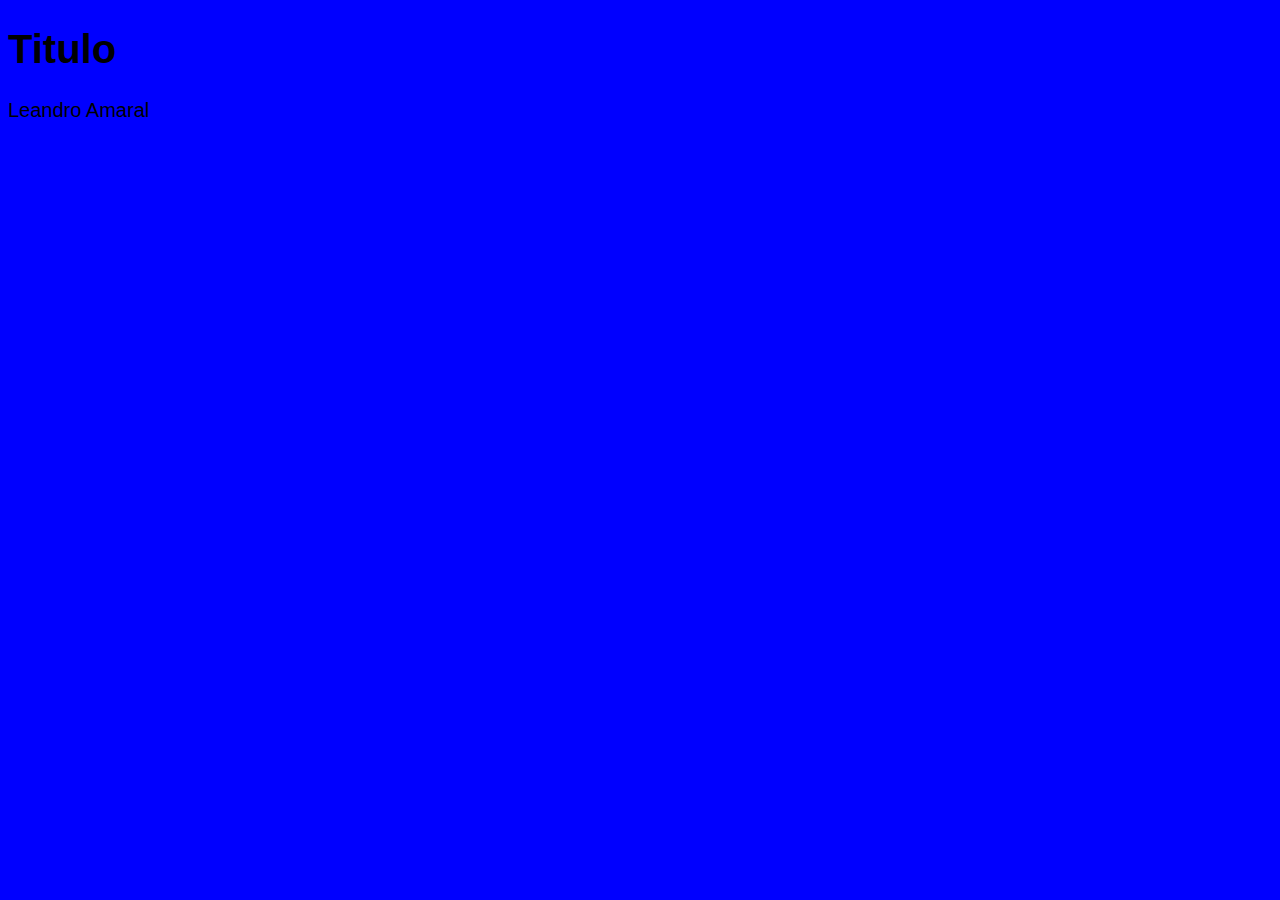
<file: javascript/moduloD/Estilo/index.html>
<!DOCTYPE html>
<html lang="en">

<head>
    <meta charset="UTF-8">
    <meta name="viewport" content="width=device-width, initial-scale=1.0">
    <title>Document</title>
    <link rel="stylesheet" href="estilo.css">
</head>

<body>
    <header>
<h1>Titulo</h1>
    </header>
    <section>
<div></div>
<div></div>
    </section>
    <footer>
<p>Leandro Amaral</p>
    </footer>
</body>

</html>
</file>
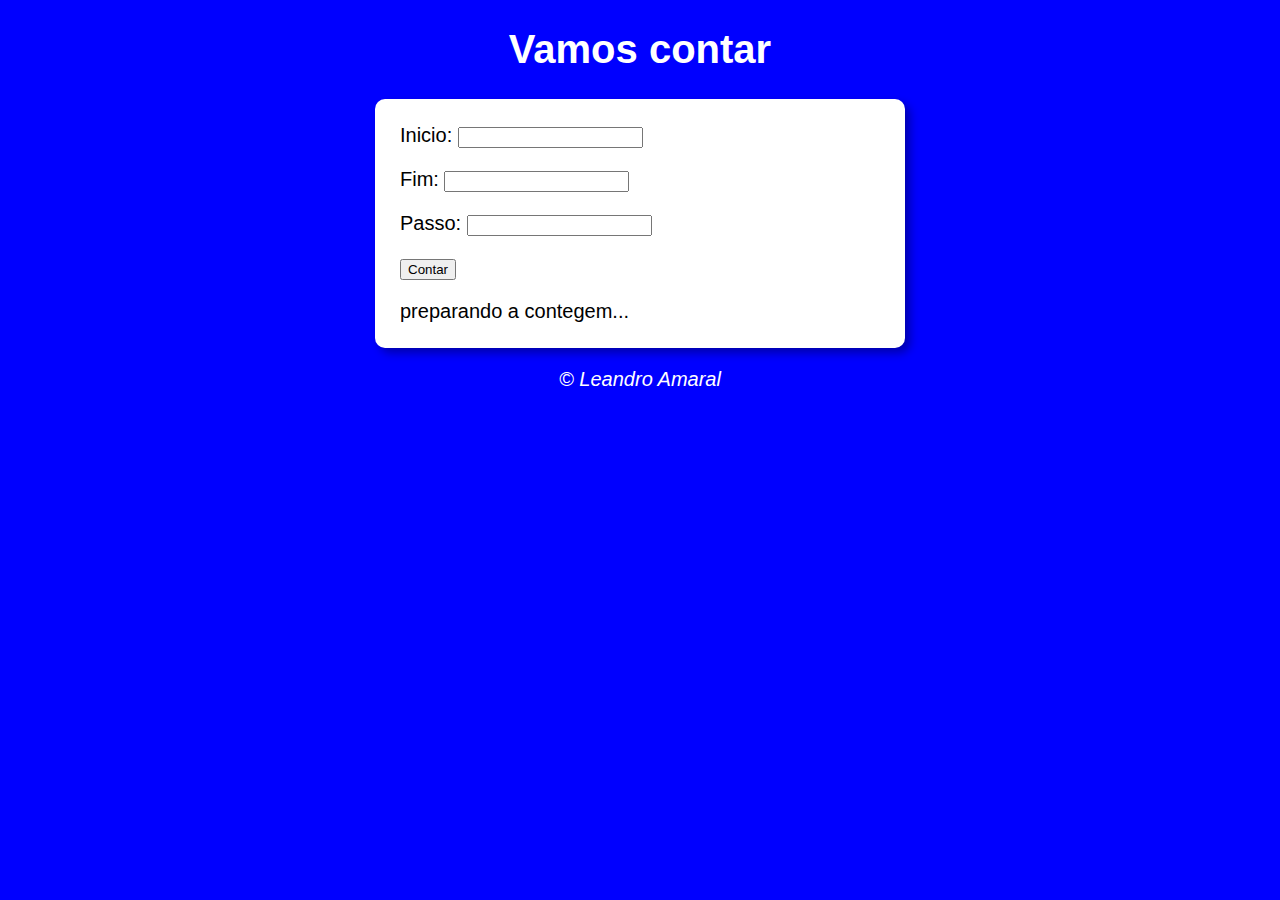
<file: javascript/moduloE/ex003/index.html>
<!DOCTYPE html>
<html lang="en">

<head>
    <meta charset="UTF-8">
    <meta name="viewport" content="width=device-width, initial-scale=1.0">
    <title>contadorxpto</title>
    <link rel="stylesheet" href="estilo.css">
</head>

<body>
    <header>
<h1>Vamos contar</h1>
    </header>
    <section>
<div>Inicio: <input type="number" id="1"></div>
<div>Fim: <input type="number" id="2"></div>
<div>Passo: <input type="number" id="3"></div>
<div><input type="button" value="Contar" onclick="contar()"></div>
<div id="res"> preparando a contegem...</div>
    </section>
    <footer>
<p>© Leandro Amaral</p>
    </footer>
    <script src="codigosjavas.js"></script>
</body>

</html>
</file>
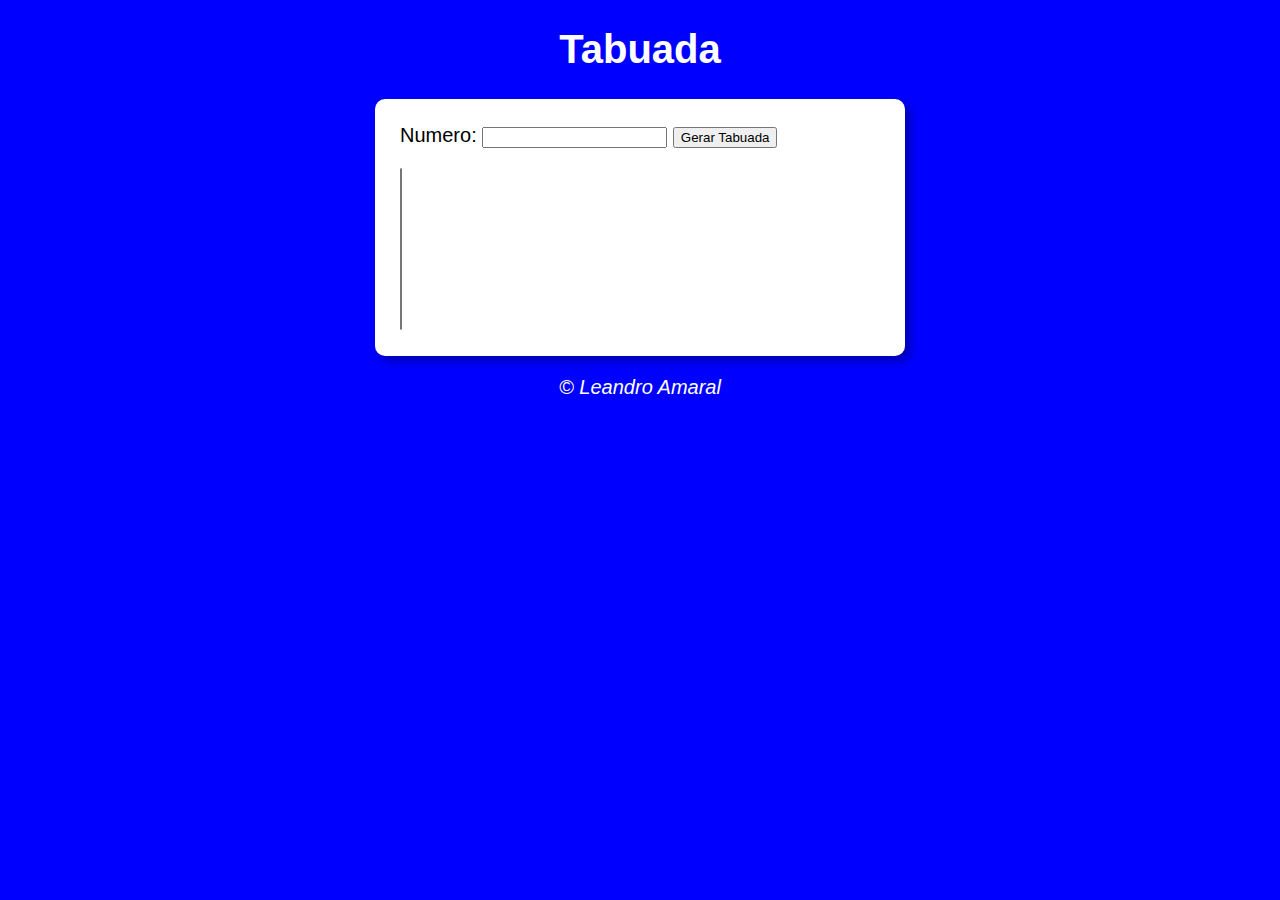
<file: javascript/moduloE/ex004/index.html>
<!DOCTYPE html>
<html lang="en">
  <head>
    <meta charset="UTF-8" />
    <meta name="viewport" content="width=device-width, initial-scale=1.0" />
    <title>Tabuada</title>
    <link rel="stylesheet" href="estilo.css" />
  </head>

  <body>
    <header>
      <h1>Tabuada</h1>
    </header>
    <section>
      <div>
        Numero: <input type="number" name="num" id="txtn" />
        <input type="button" value="Gerar Tabuada" onclick="tabuada()" />
      </div>
      <div>
        <select name="Tabuada" id="seltab" size="10">
        </select>
      </div>
    </section>
    <footer>
      <p>© Leandro Amaral</p>
    </footer>
    <script src="codigosjavas.js"></script>
  </body>
</html>
</file>
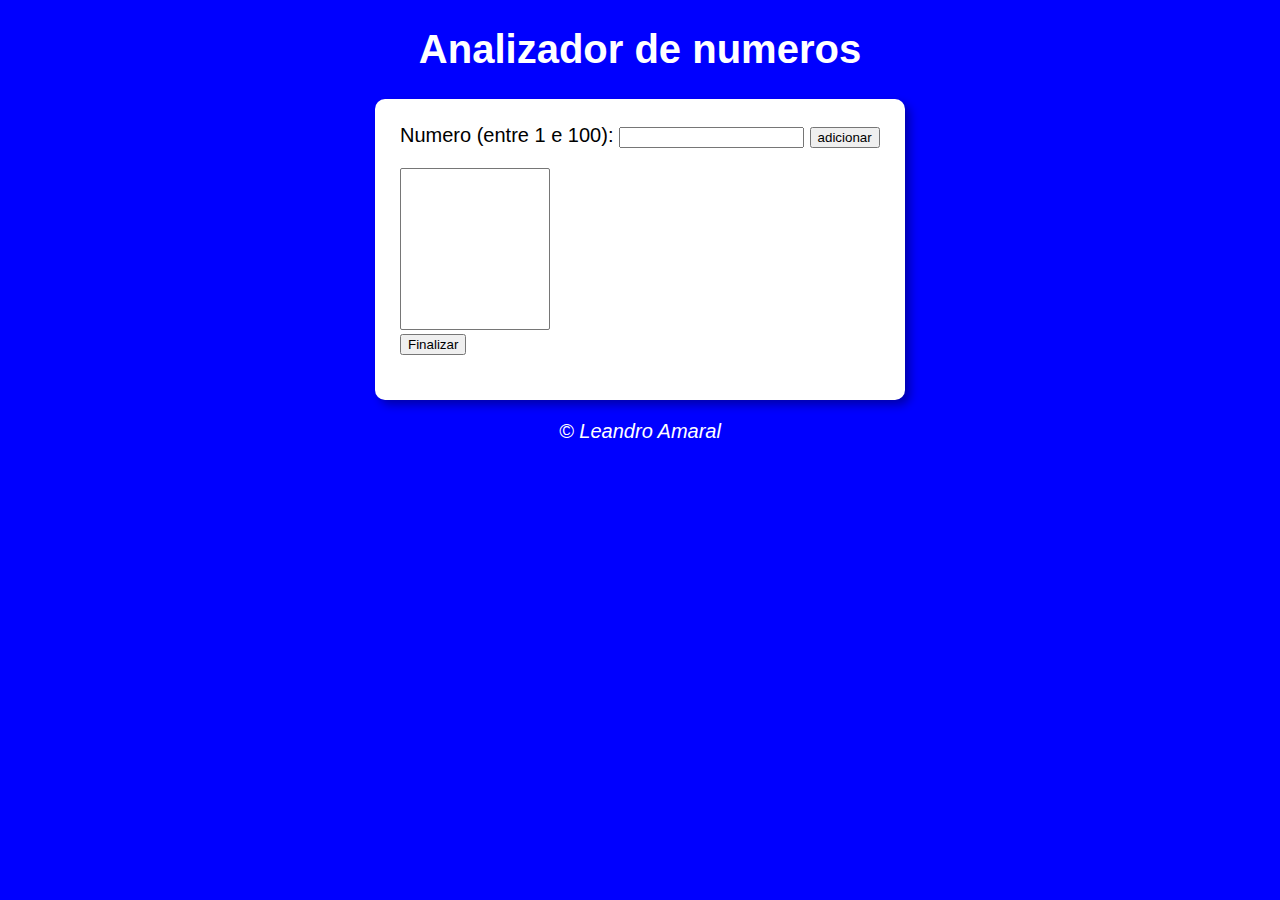
<file: javascript/moduloF/ex004/index.html>
<!DOCTYPE html>
<html lang="en">
  <head>
    <meta charset="UTF-8" />
    <meta name="viewport" content="width=device-width, initial-scale=1.0" />
    <title>Analizador de numeros</title>
    <link rel="stylesheet" href="estilo.css" />
  </head>

  <body>
    <header>
      <h1>Analizador de numeros</h1>
    </header>
    <section>
      <div>
        Numero (entre 1 e 100):
        <input type="number" name="fnum" id="fnum" />
        <input type="button" value="adicionar" onclick="adicionar()" />
      </div>
      <div>
        <select name="flista" id="flista" size="10"></select>
        <br /><input type="button" value="Finalizar" onclick="finalizar()" />
      </div>
      <div id="res"></div>
    </section>
    <footer>
      <p>© Leandro Amaral</p>
    </footer>
    <script src="codigosjavas.js"></script>
  </body>
</html>
</file>
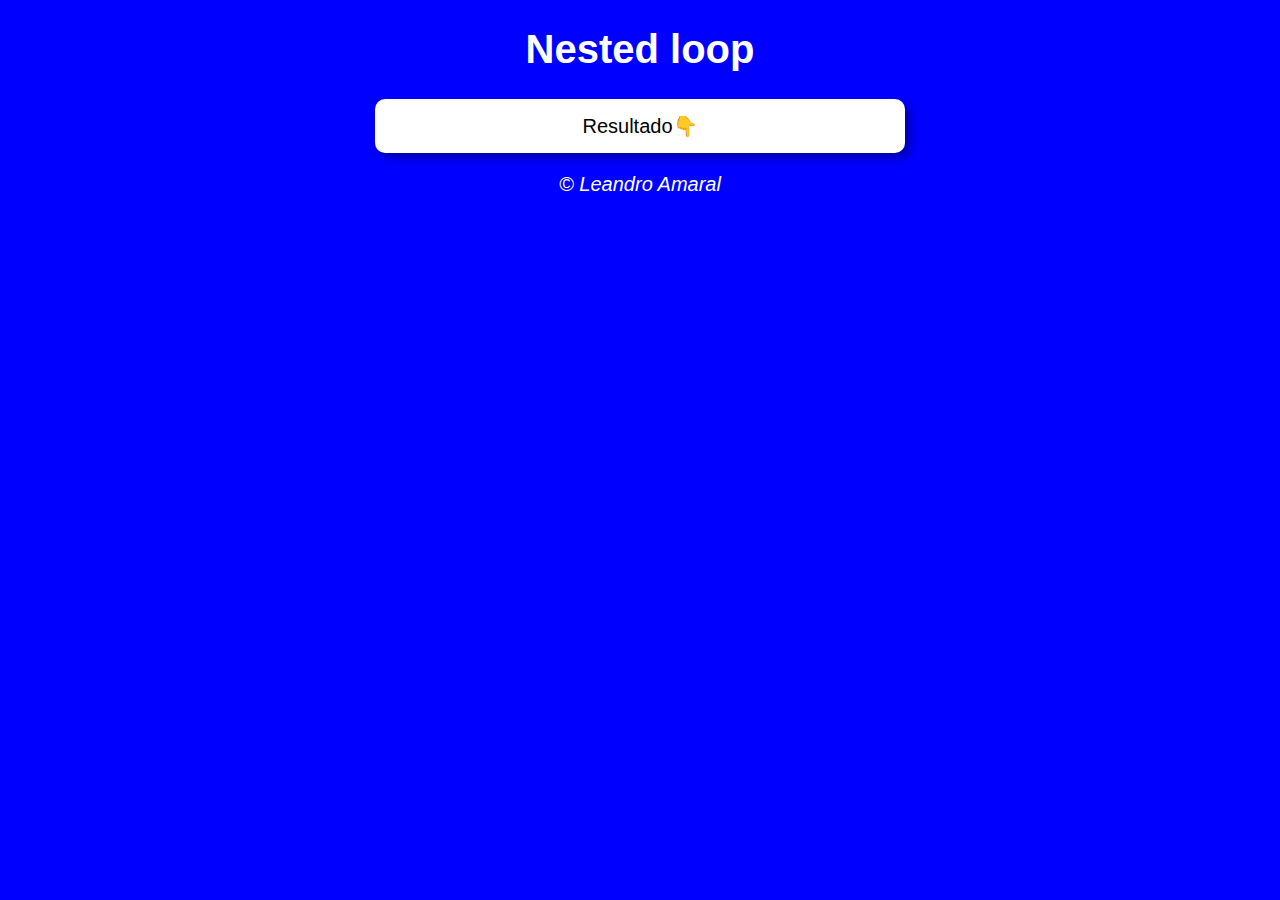
<file: javascript/Nestedloop/Nested_loop/index.html>
<!DOCTYPE html>
<html lang="pt">
  <head>
    <meta charset="UTF-8" />
    <meta name="viewport" content="width=device-width, initial-scale=1.0" />
    <title>Nested loop</title>
    <link rel="stylesheet" href="estilo.css" />
  </head>

  <body>
    <header>
      <h1>Nested loop</h1>
    </header>
    <section id="res">Resultado👇<br>

    </section>
    <footer>
      <p>© Leandro Amaral</p>
    </footer>
    <script src="codigosjavas.js"></script>
  </body>
</html>
</file>
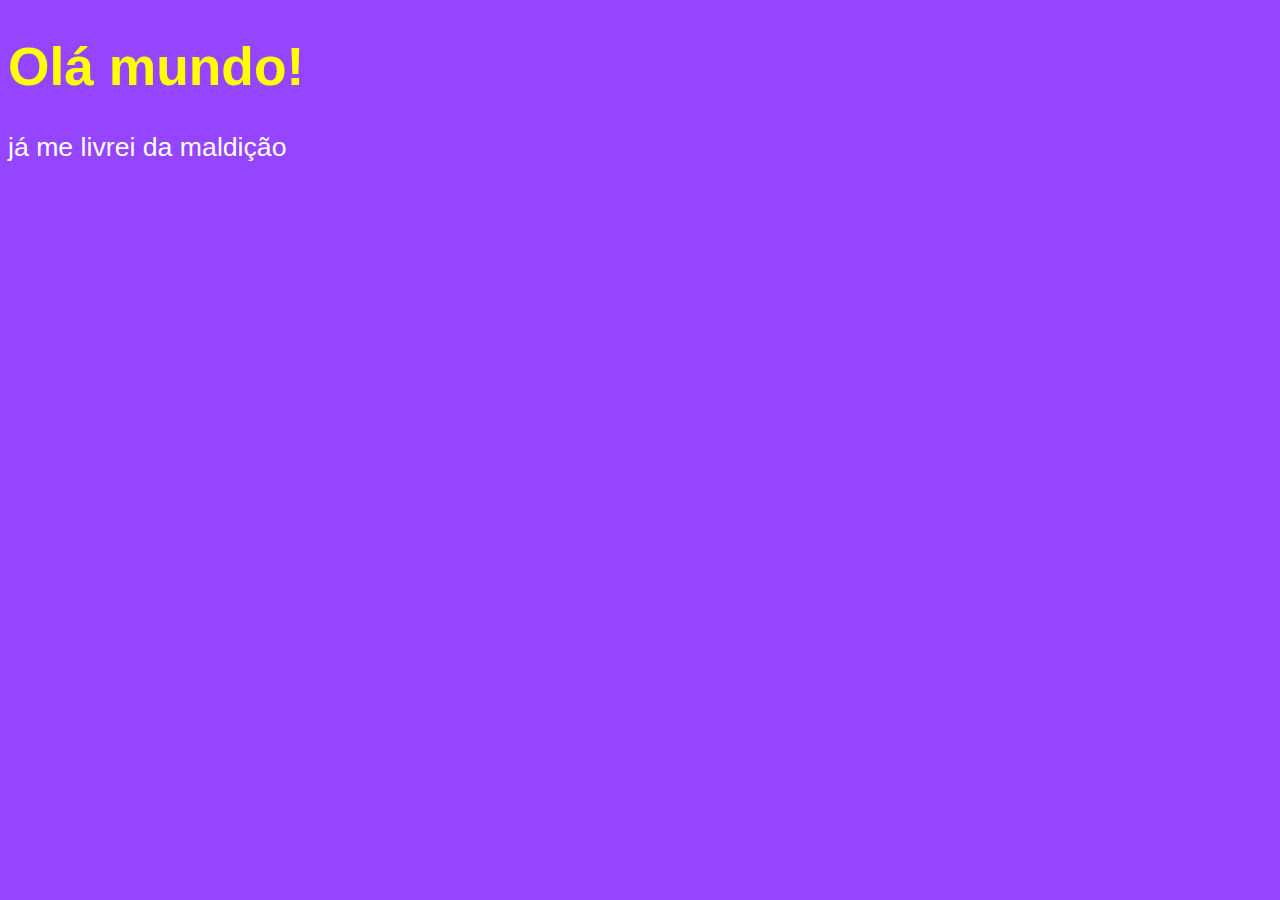
<file: javascript/moduloA/ex01.html>
<!DOCTYPE html>
<html lang="pt">
<head>
    <meta charset="UTF-8">
    <meta name="viewport" content="width=device-width, initial-scale=1.0">
    <title>Document</title>
    <style>
    body {
        background-color: rgb(149, 68, 255);
        color: white;
        font: normal 20pt Arial;
    }
    h1{
        color: yellow;
    }
    </style>
</head>
<body>
    <h1>Olá mundo!</h1>
    <p>já me livrei da maldição</p>
    <script>
        window.alert('minha primeira mensagem')//janela com um alerta
        window.confirm('está gostando de JS')//janela com o botão de ok
        window.prompt('qual o seu nome?')//vai perguntar o nome
    </script>
</body>
</html>
</file>
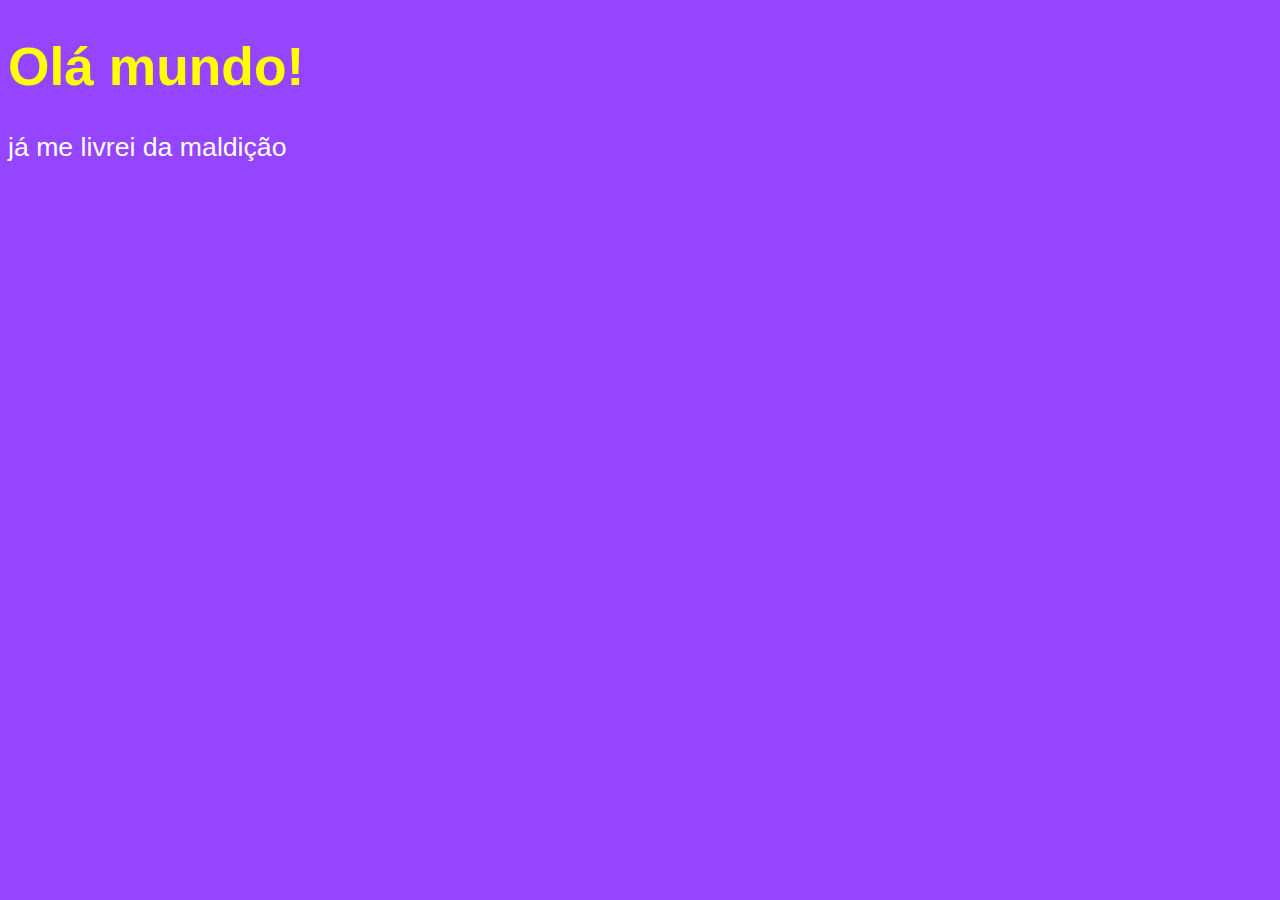
<file: javascript/moduloB/aula2.html>
<!DOCTYPE html>
<html lang="pt">
<head>
    <meta charset="UTF-8">
    <meta name="viewport" content="width=device-width, initial-scale=1.0">
    <title>Document</title>
    <style>
    body {
        background-color: rgb(149, 68, 255);
        color: white;
        font: normal 20pt Arial;
    }
    h1{
        color: yellow;
    }
    </style>
</head>
<body>
    <h1>Olá mundo!</h1>
    <p>já me livrei da maldição</p>
    <script>
    var nome = window.prompt('qual o seu nome?')//vai perguntar o nome
    window.alert('É um prazer te conhecer '+ nome)//concatenação
    </script>
</body>
</html>
</file>
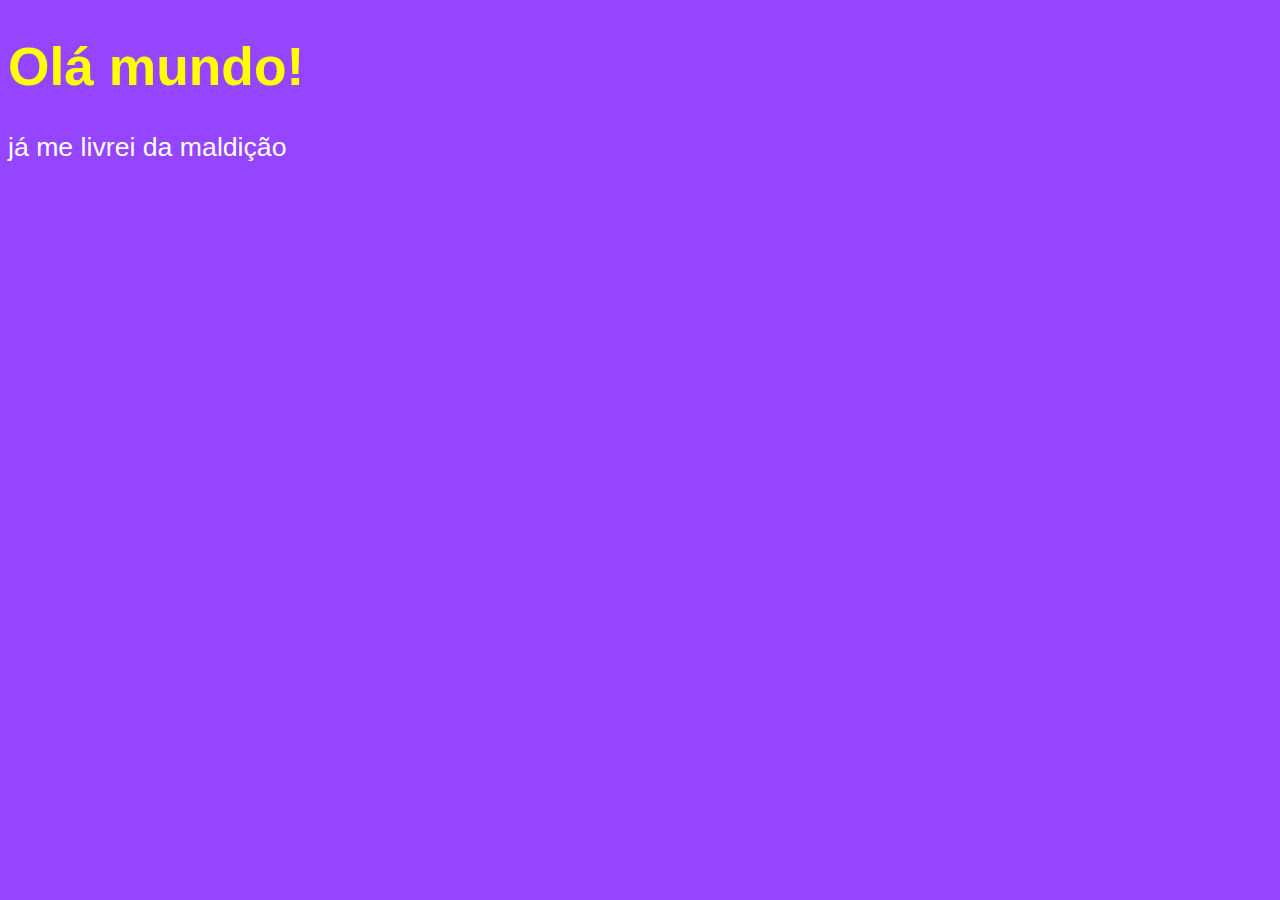
<file: javascript/moduloB/aula3.html>
<!DOCTYPE html>
<html lang="pt">
<head>
    <meta charset="UTF-8">
    <meta name="viewport" content="width=device-width, initial-scale=1.0">
    <title>Document</title>
    <style>
    body {
        background-color: rgb(149, 68, 255);
        color: white;
        font: normal 20pt Arial;
    }
    h1{
        color: yellow;
    }
    </style>
</head>
<body>
    <h1>Olá mundo!</h1>
    <p>já me livrei da maldição</p>
    <script>//JS
    var n1 = Number.parseInt(window.prompt('digite um numero'))
    var n2 = Number.parseInt(window.prompt('digite outro numero'))
    var s= n1+n2
    window.alert('A soma dos numeros é ' + s)
    </script>
</body>
</html>
</file>
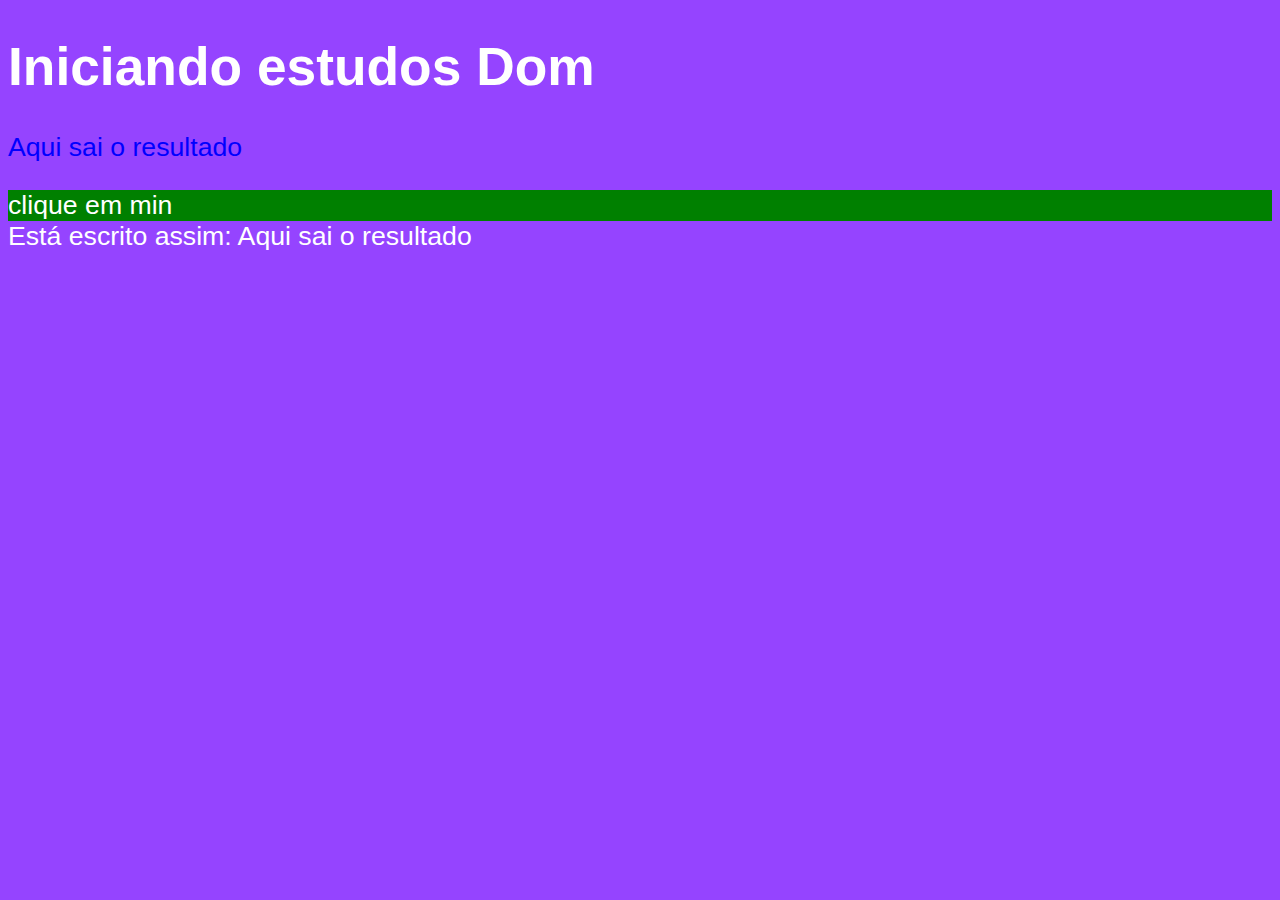
<file: javascript/moduloC/aula5.html>
<!DOCTYPE html>
<html lang="pt">

<head>
    <meta charset="UTF-8">
    <meta name="viewport" content="width=device-width, initial-scale=1.0">
    <title>Document</title>
    <style>
        body {
            background-color: rgb(149, 68, 255);
            color: white;
            font: normal 20pt Arial;
        }
    </style>
</head>

<body>
    <h1>Iniciando estudos Dom</h1>
    <p>Aqui sai o resultado</p>
    <div id='msg'>clique em min</div>

    <script>//alt+shift+f alinha o codigo
        var p1 = window.document.getElementsByTagName('p')[0]
        var d = window.document.getElementById('msg')
        document.write('Está escrito assim: '+ p1.innerText)
        p1.style.color='blue'
        d.style.background='green'

    </script>
</body>

</html>
</file>
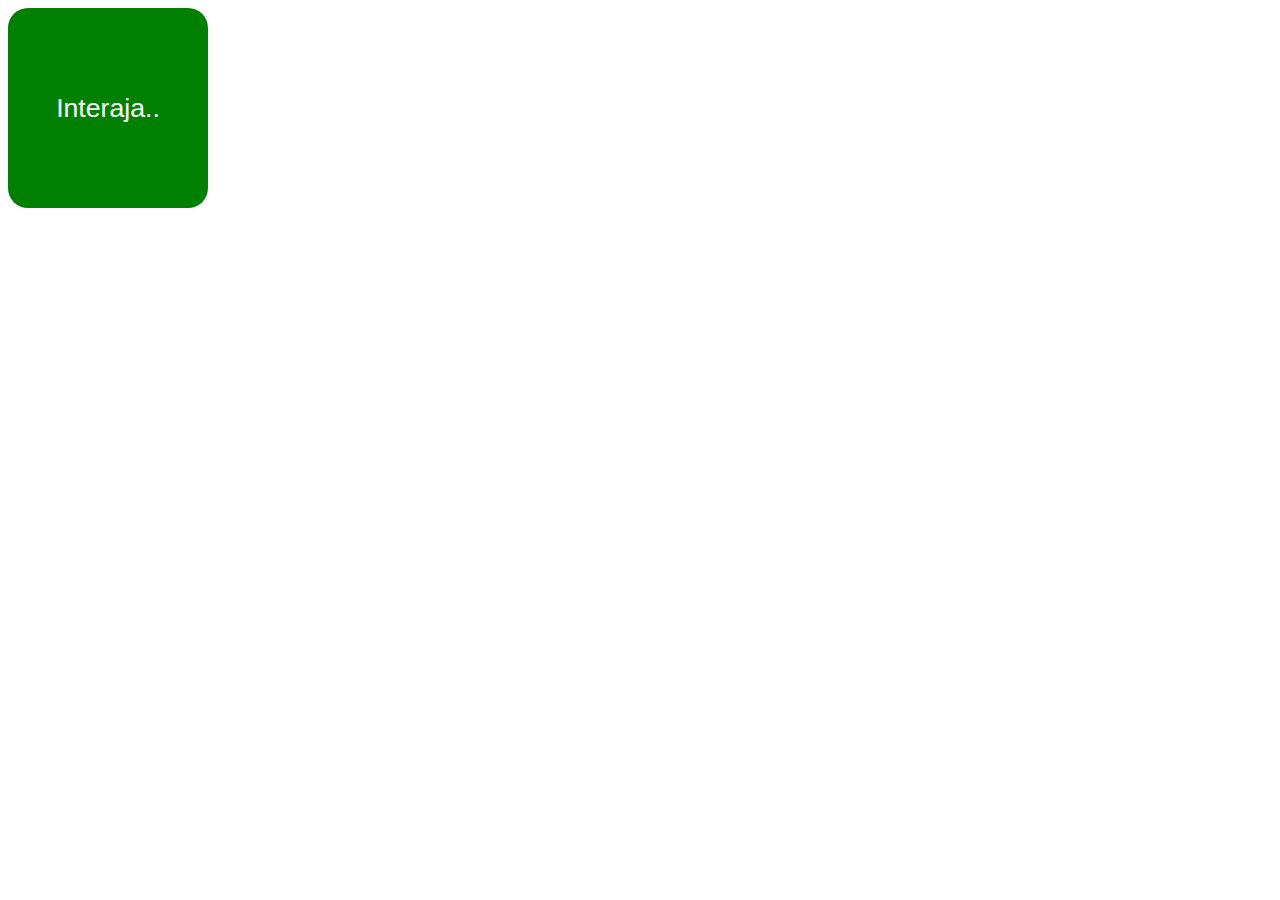
<file: javascript/moduloC/botãomagico.html>
<!DOCTYPE html>
<html lang="pt">

<head>
    <meta charset="UTF-8">
    <meta name="viewport" content="width=device-width, initial-scale=1.0">
    <title>Eventos DOM</title>
    <style>
        div#area {
            font: normal 20pt arial;
            background: green;
            color: white;
            width: 200px;
            height: 200px;
            line-height: 200px;
            text-align: center;
            border-radius: 20px;
        }
    </style>
</head>

<body>
    <div id="area" >
        Interaja..
    </div>
    <script>
        var a = window.document.getElementById('area')
        a.addEventListener('click', clicar)
        a.addEventListener('mouseenter', entrar)
        a.addEventListener('mouseout', saiu)
        function clicar() {
            a.innerText = 'clicou!'
            a.style.background='red'
        }
        function entrar() {
            a.innerText = 'Entrou!'
        }
        function saiu() {
            a.innerText = 'Saiu!'
            a.style.background='green'
        }

    </script>

</body>

</html>
</file>
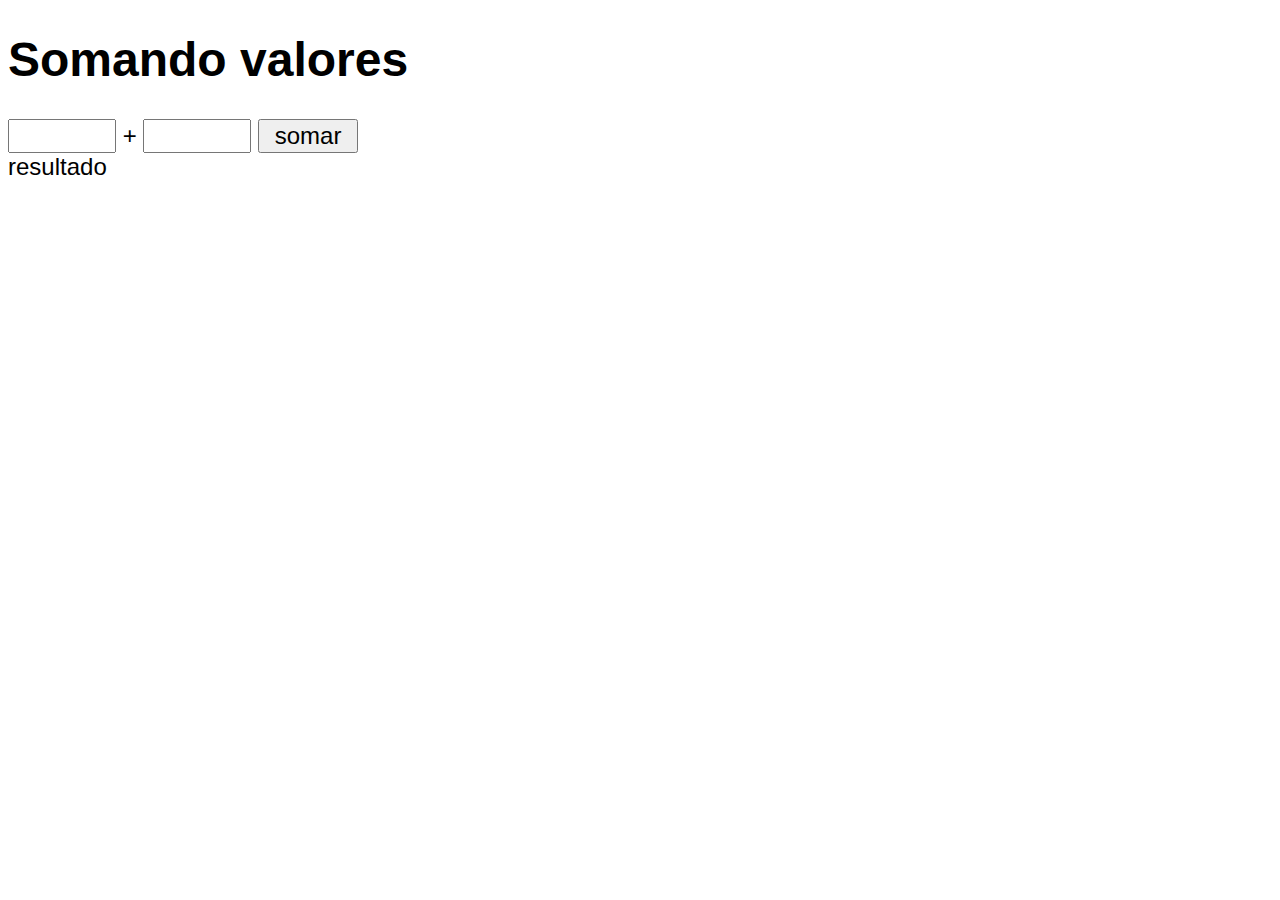
<file: javascript/moduloC/Somandovalores.html>
<!DOCTYPE html>
<html lang="en">
<head>
    <meta charset="UTF-8">
    <meta name="viewport" content="width=device-width, initial-scale=1.0">
    <title>Somando valores</title>
    <!--CSS-->
    <style>
        body{
            font: normal 18pt Arial;
        }
        input{
            font: normal 18pt Arial;
            width: 100px;
        }
    </style>
</head>
<body><!--HTML-->
    <h1>Somando valores</h1>
    <input type="number" name="txtn1" id="txtn1"> +
    <input type="number" name="txtn2" id="txtn2">
    <input type="button" value="somar" onclick="somar()">
    <div id="res">resultado</div>

    <script>//JS
        function somar(){
            //pegar nos elementos HTML
            var a =window.document.getElementById('txtn1')
            var b =window.document.getElementById('txtn2')
            var res = window.document.getElementById('res')
            //transforma de string para integer
            var n1 = Number(a.value)
            var n2 = Number(b.value)
            var soma= n1+n2
            //div com id=res para mostrar o resultado
            res.innerHTML= 'A soma é: '+ soma

        }
    </script>
    
</body>
</html>
</file>
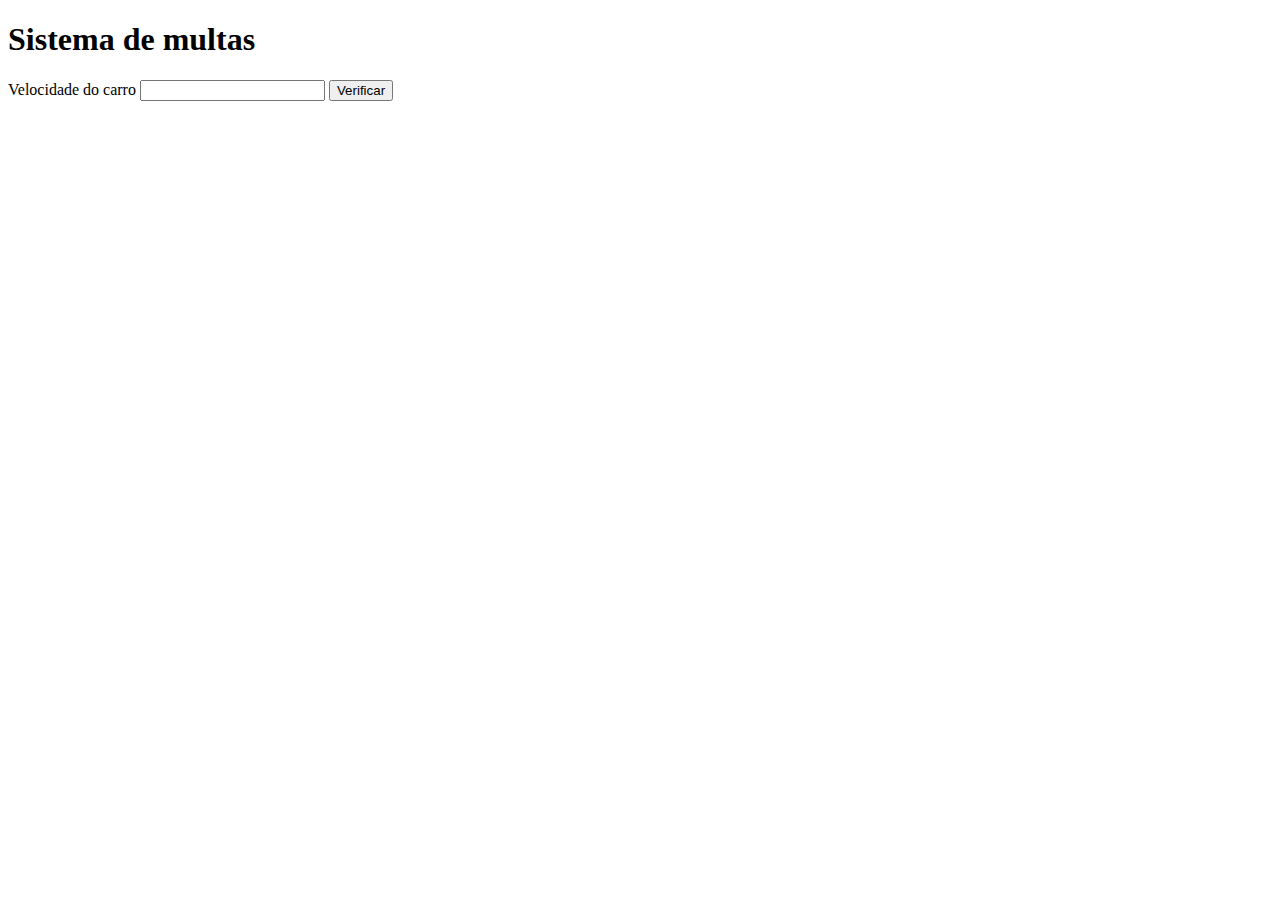
<file: javascript/moduloD/ex003.html>
<!DOCTYPE html>
<html lang="en">

<head>
    <meta charset="UTF-8">
    <meta name="viewport" content="width=device-width, initial-scale=1.0">
    <title>Sistemas de multas</title>
</head>

<body>
    <h1>Sistema de multas</h1>
    Velocidade do carro <input type="number" name="velocidade" id="vel">

    <input type="button" value="Verificar" onclick="Calcular()">
    <div id="1"></div>

    <Script>

        function Calcular() {
            var velocidade = window.document.getElementById('vel')
            var resultado = window.document.getElementById('1')
            var vel = Number(velocidade.value)
            resultado.innerHTML += '<p>A sua velocidade é :' + vel + 'KM/h</p>'
            if (vel > 60) {
                resultado.innerHTML += '<p>Ultrapassaste o limite de velocidade permitida. <strong>SERAS MULTADODO!</strong><p/>'
            }
            resultado.innerHTML += '<p>ditija sempre com o cinto de segurança</p>'
            
        }
    </Script>

</body>

</html>
</file>
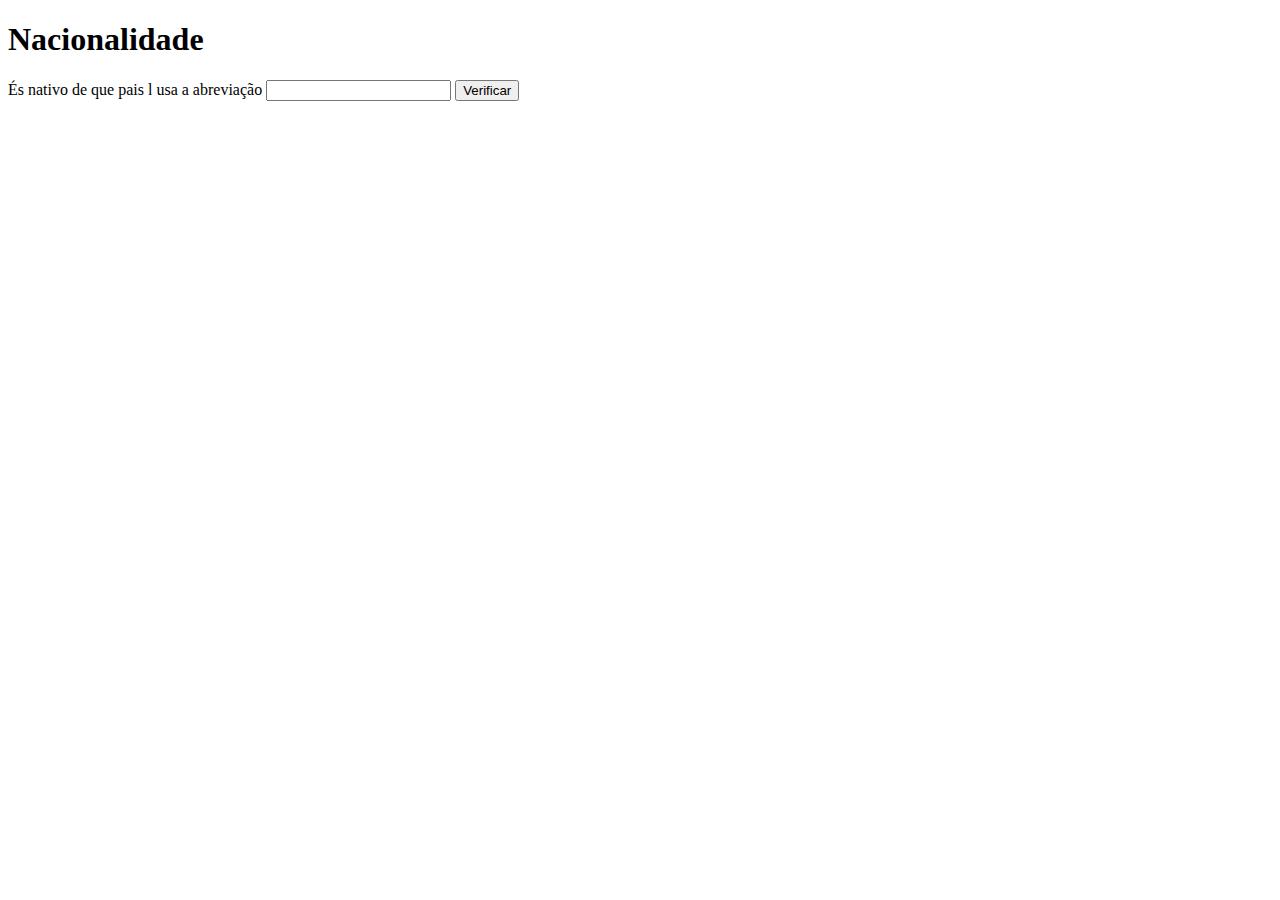
<file: javascript/moduloD/ex004.html>
<!DOCTYPE html>
<html lang="en">

<head>
    <meta charset="UTF-8">
    <meta name="viewport" content="width=device-width, initial-scale=1.0">
    <title>Sistemas de multas</title>
</head>

<body>
    <h1>Nacionalidade</h1>
    És nativo de que pais l usa a abreviação <input type="text" name="pais" id="pais">

    <input type="button" value="Verificar" onclick="Calcular()">
    <div id="1"></div>

    <Script>

        function Calcular() {
            var nacionalidade = window.document.getElementById('pais')
            var resultado = window.document.getElementById('1')
            var pais2 = String(pais.value)

            if (pais2 == 'PORTUGAL') {
                resultado.innerHTML += '<p>És português</p>'
            } else {
                resultado.innerHTML += '<p>És estrangeiro</p>'
            }

            pais2.innerHTML += '<P>Você é do pais ' + pais2 + '</P>'
        }
    </Script>

</body>

</html>
</file>
<file: javascript/moduloD/Estilo/estilo.css>
body {
background: blue;
font:normal 15pt Arial;
}

header {

}

section {

}

footer {

}
</file>
<file: javascript/moduloE/ex003/estilo.css>
body {
    background: blue;
    font:normal 15pt Arial;
    }
    
    header {
    color: white;
    text-align: center;
    }
    
    section {
    background: white;
    border-radius: 10px;
    padding: 15px;
    width: 500px;
    margin: auto;
    box-shadow: 5px 5px 10px rgba(0, 0, 0, 0.329);
    }
    
    footer {
    color: white;
    text-align: center;
    font-style: italic;
    }
    
    div{
        padding: 10px;
        
    }
</file>
<file: javascript/moduloE/ex004/estilo.css>
body {
    background: blue;
    font:normal 15pt Arial;
    }
    
    header {
    color: white;
    text-align: center;
    }
    
    section {
    background: white;
    border-radius: 10px;
    padding: 15px;
    width: 500px;
    margin: auto;
    box-shadow: 5px 5px 10px rgba(0, 0, 0, 0.329);
    }
    
    footer {
    color: white;
    text-align: center;
    font-style: italic;
    }
    
    div{
        padding: 10px;
        
    }
</file>
<file: javascript/moduloF/ex004/estilo.css>
body {
    background: blue;
    font:normal 15pt Arial;
    }
    
    header {
    color: white;
    text-align: center;
    }
    
    section {
    background: white;
    border-radius: 10px;
    padding: 15px;
    width: 500px;
    margin: auto;
    box-shadow: 5px 5px 10px rgba(0, 0, 0, 0.329);
    }
    
    footer {
    color: white;
    text-align: center;
    font-style: italic;
    }
    
    div{
        padding: 10px;
        
    }

    select#flista{
        width: 150px;
    }
</file>
<file: javascript/Nestedloop/Nested_loop/estilo.css>
body {
    background: blue;
    font:normal 15pt Arial;
    }
    
    header {
    color: white;
    text-align: center;
    }
    
    section {
    background: white;
    border-radius: 10px;
    padding: 15px;
    width: 500px;
    margin: auto;
    box-shadow: 5px 5px 10px rgba(0, 0, 0, 0.329);
    text-align: center;
    font-size: 20px;
    }
    
    footer {
    color: white;
    text-align: center;
    font-style: italic;
    }
    
    div{
        padding: 10px;
        
    }
</file>
